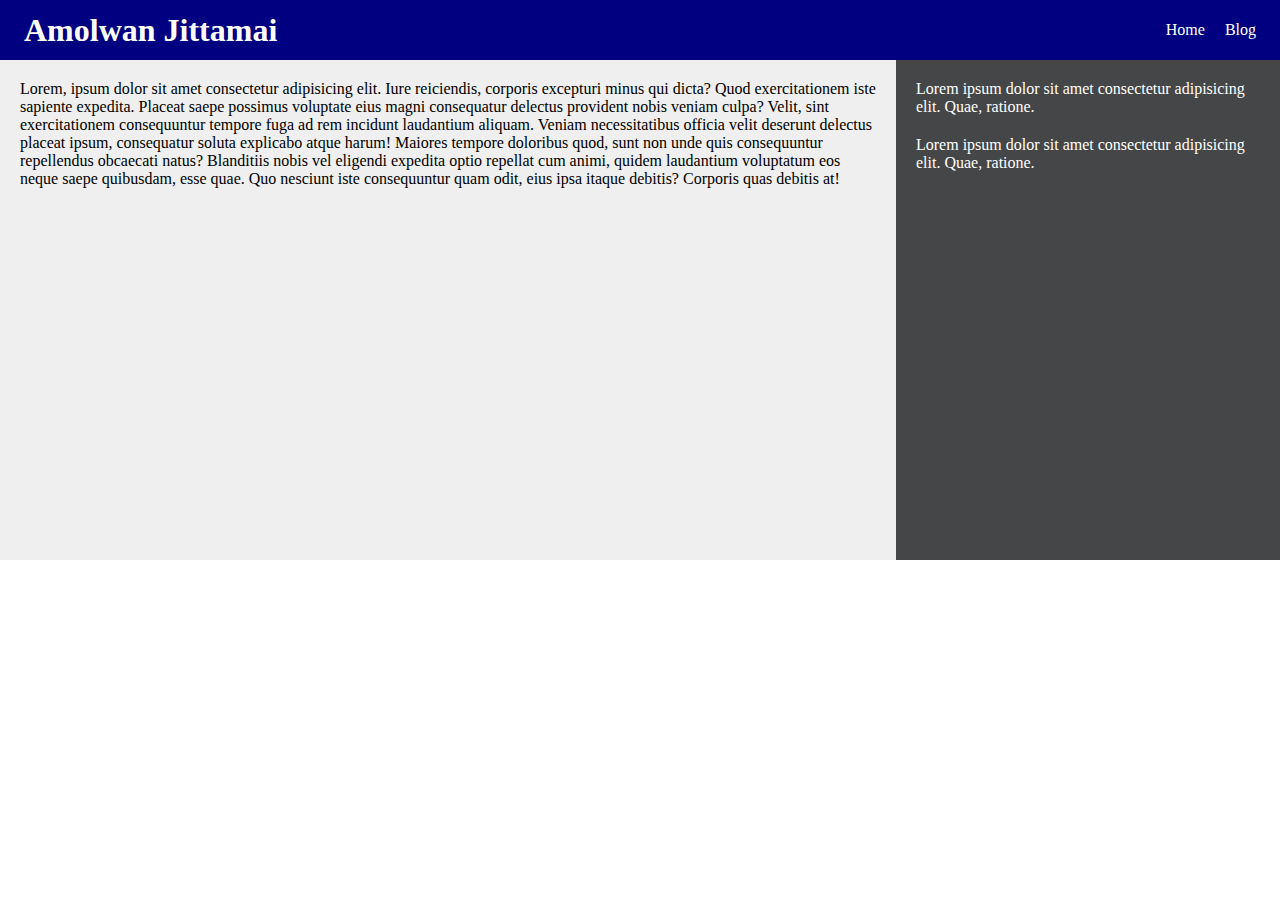
<file: index.html>
<!DOCTYPE html>
<html lang="en">
<head>
    <meta charset="UTF-8">
    <meta name="viewport" content="width=device-width, initial-scale=1.0">
    <meta http-equiv="X-UA-Compatible" content="ie=edge">
    <title>Document</title>
    <link rel="stylesheet" href="styles.css">
</head>
<body>
    <div class="header">
        <h1>Amolwan Jittamai </h1>

        <ul>
            <li>
                <a href ="index.html"> Home </a>
            </li>  
            <li>
                <a href ="blog.html"> Blog </a>
            </li>    
        </ul>
    </div>

    <div class="main">
        <div class="content">  
            <p>
                Lorem, ipsum dolor sit amet consectetur adipisicing elit. Iure reiciendis, corporis excepturi minus qui dicta? Quod exercitationem iste sapiente expedita. Placeat saepe possimus voluptate eius magni consequatur delectus provident nobis veniam culpa? Velit, sint exercitationem consequuntur tempore fuga ad rem incidunt laudantium aliquam. Veniam necessitatibus officia velit deserunt delectus placeat ipsum, consequatur soluta explicabo atque harum! Maiores tempore doloribus quod, sunt non unde quis consequuntur repellendus obcaecati natus? Blanditiis nobis vel eligendi expedita optio repellat cum animi, quidem laudantium voluptatum eos neque saepe quibusdam, esse quae. Quo nesciunt iste consequuntur quam odit, eius ipsa itaque debitis? Corporis quas debitis at!
            </p>

        </div>
        <div class="sidebar">  
            <p>
                Lorem ipsum dolor sit amet consectetur adipisicing elit. Quae, ratione.
            </p>
            <p>
                Lorem ipsum dolor sit amet consectetur adipisicing elit. Quae, ratione.
            </p>
        
        </div>


    </div>
    
</body>
</html>
</file>
<file: styles.css>
html, body {
    margin: 0;
    padding: 0;
}

h1{
    margin:0;
    float: left;
}

.header{
    height: 60px;
    padding: 0 24px;
    background-color: Navy;
    color: #fff; 
    line-height: 60px;
}
 .header ul{
     float: right;
     list-style: none;
     margin:0;
     padding:0;
 }

 .header li{
     float: left;
     margin-left: 20px;
 }

 .header a{
    color: #fff;
    text-decoration: none;
 }

 .content {
     width: 70%;
     background-color: #efefef;
     float: left;
     min-height: 500px;
 }

 .sidebar{
     width: 30%;
     float: left;
     background-color: #454647;
     color: #fff;
     min-height: 500px;
 }

 .main p{
     margin: 20px;
 }

 .blog-post{
     margin: 10px;
     background-color: #fff;
     border-color: #efefef;
     border-radius: 3px;
     padding: 10px;
 }

.blog-post img{
    float: left;
    margin-right: 10px;
    margin-bottom: 20px;
}
</file>
